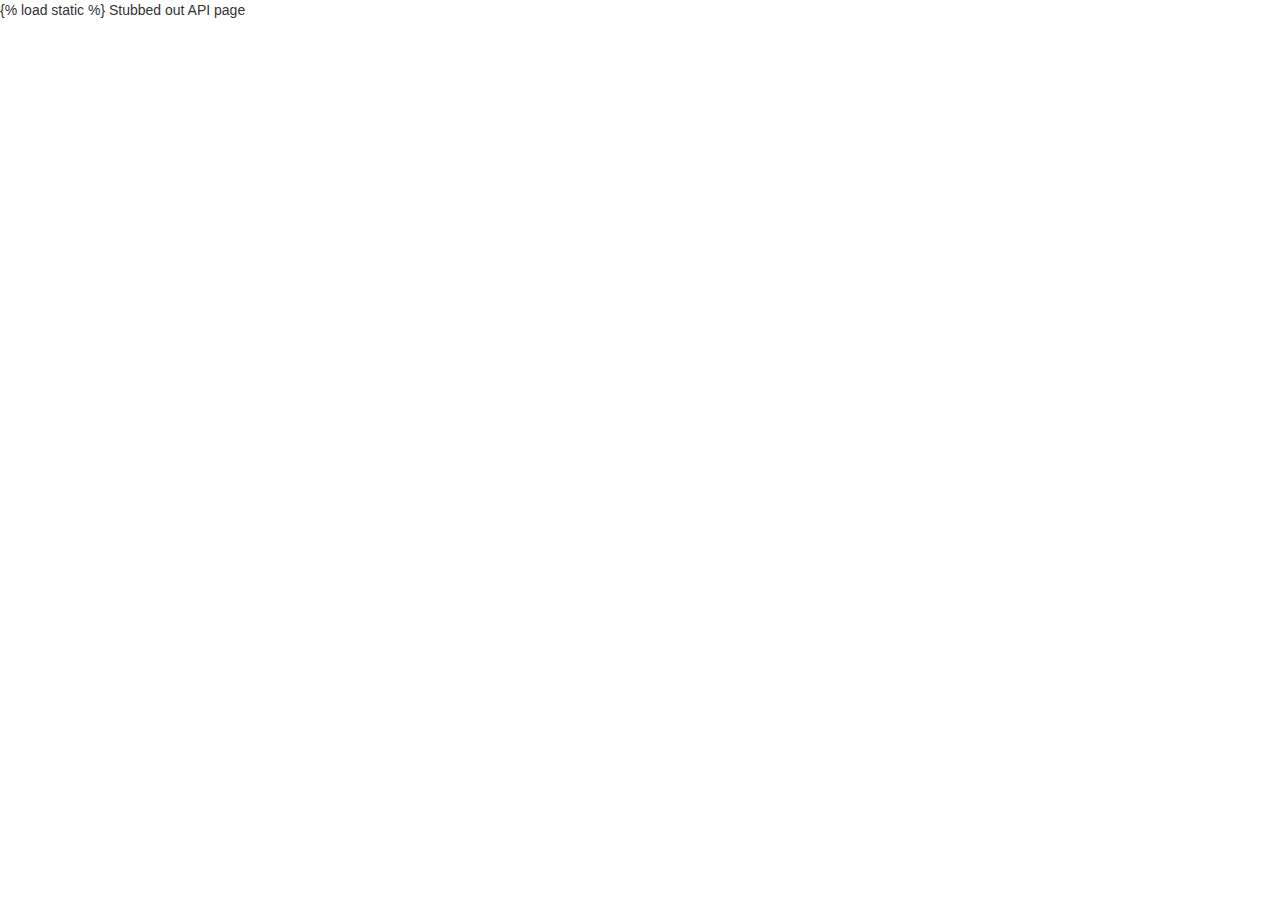
<file: mysite/templates/api/index.html>
{% load static %}

<!DOCTYPE html>
<html lang="en">
	<head>
		<title>  </title>

		<!-- JQuery -->
		<script src="https://ajax.googleapis.com/ajax/libs/jquery/3.1.1/jquery.min.js"></script>

		<!-- Bootstrap -->
		<script src="https://maxcdn.bootstrapcdn.com/bootstrap/3.3.7/js/bootstrap.min.js"></script>
		<link rel="stylesheet" href="https://maxcdn.bootstrapcdn.com/bootstrap/3.3.7/css/bootstrap.min.css">

		<!-- Font Awesome icons -->
		<link rel="stylesheet" href="https://cdnjs.cloudflare.com/ajax/libs/font-awesome/4.7.0/css/font-awesome.min.css">

		<!-- Include the javascript files needed to run this page -->
		<!-- Include the relavant CSS files, too -->
	</head>
	<body>
    Stubbed out API page
	</body>
</html>
</file>
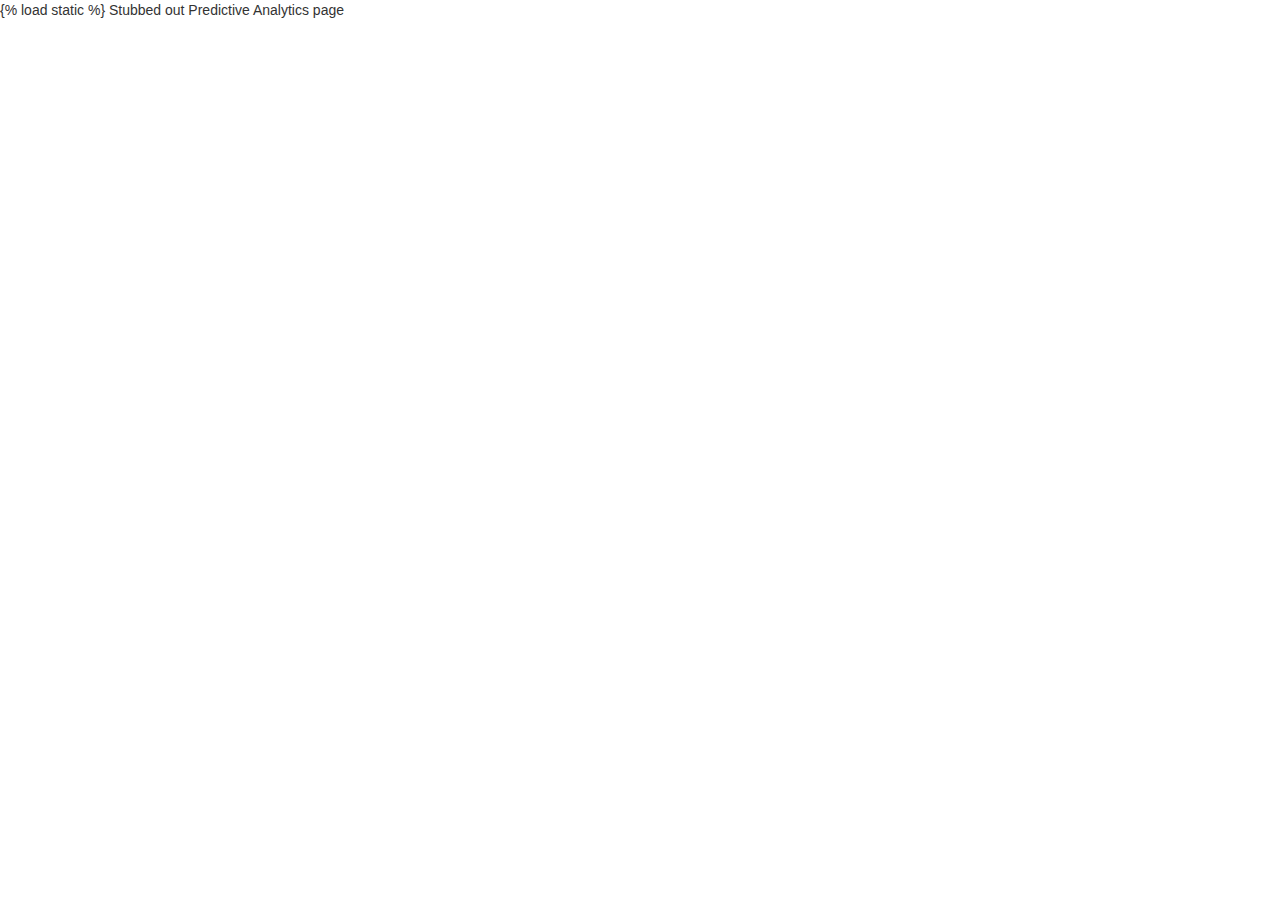
<file: mysite/templates/predictive/index.html>
{% load static %}

<!DOCTYPE html>
<html lang="en">
	<head>
		<title>  </title>

		<!-- JQuery -->
		<script src="https://ajax.googleapis.com/ajax/libs/jquery/3.1.1/jquery.min.js"></script>

		<!-- Bootstrap -->
		<script src="https://maxcdn.bootstrapcdn.com/bootstrap/3.3.7/js/bootstrap.min.js"></script>
		<link rel="stylesheet" href="https://maxcdn.bootstrapcdn.com/bootstrap/3.3.7/css/bootstrap.min.css">

		<!-- Font Awesome icons -->
		<link rel="stylesheet" href="https://cdnjs.cloudflare.com/ajax/libs/font-awesome/4.7.0/css/font-awesome.min.css">

		<!-- Include the javascript files needed to run this page -->
		<!-- Include the relavant CSS files, too -->
	</head>
	<body>
    Stubbed out Predictive Analytics page
	</body>
</html>
</file>
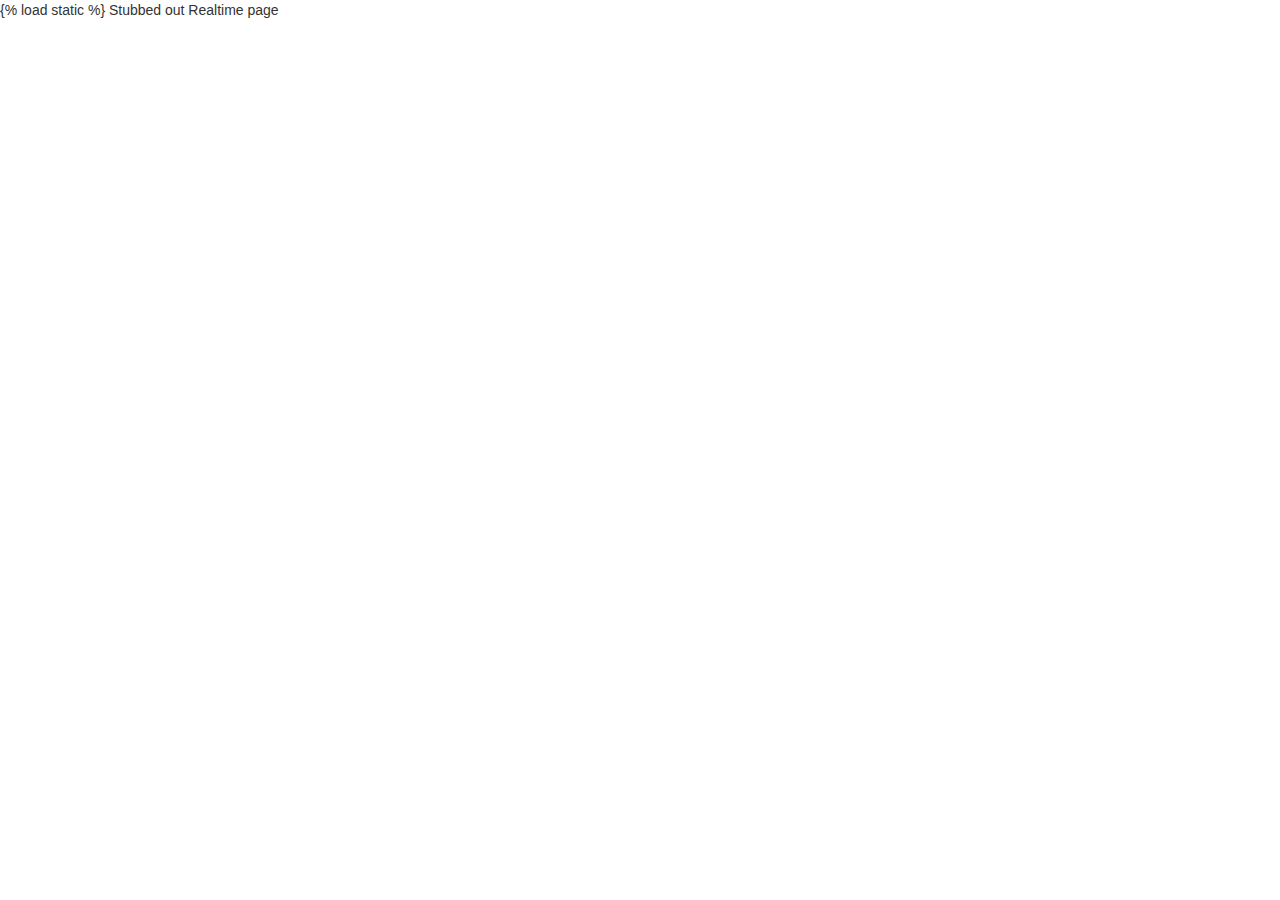
<file: mysite/templates/realtime/index.html>
{% load static %}

<!DOCTYPE html>
<html lang="en">
	<head>
		<title>  </title>

		<!-- JQuery -->
		<script src="https://ajax.googleapis.com/ajax/libs/jquery/3.1.1/jquery.min.js"></script>

		<!-- Bootstrap -->
		<script src="https://maxcdn.bootstrapcdn.com/bootstrap/3.3.7/js/bootstrap.min.js"></script>
		<link rel="stylesheet" href="https://maxcdn.bootstrapcdn.com/bootstrap/3.3.7/css/bootstrap.min.css">

		<!-- Font Awesome icons -->
		<link rel="stylesheet" href="https://cdnjs.cloudflare.com/ajax/libs/font-awesome/4.7.0/css/font-awesome.min.css">

		<!-- Include the javascript files needed to run this page -->
		<!-- Include the relavant CSS files, too -->
	</head>
	<body>
    Stubbed out Realtime page
	</body>
</html>
</file>
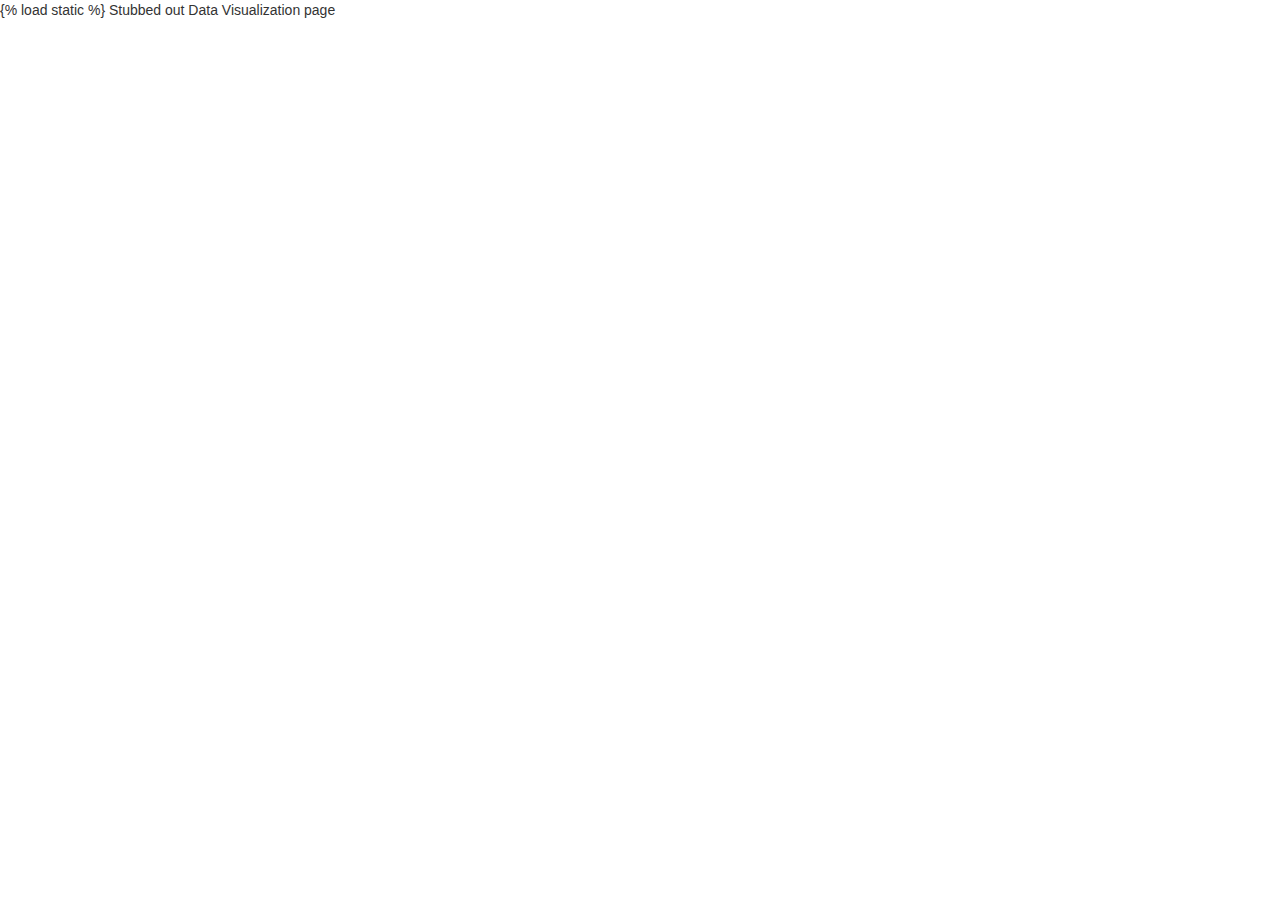
<file: mysite/templates/visualization/index.html>
{% load static %}

<!DOCTYPE html>
<html lang="en">
	<head>
		<title>  </title>

		<!-- JQuery -->
		<script src="https://ajax.googleapis.com/ajax/libs/jquery/3.1.1/jquery.min.js"></script>

		<!-- Bootstrap -->
		<script src="https://maxcdn.bootstrapcdn.com/bootstrap/3.3.7/js/bootstrap.min.js"></script>
		<link rel="stylesheet" href="https://maxcdn.bootstrapcdn.com/bootstrap/3.3.7/css/bootstrap.min.css">

		<!-- Font Awesome icons -->
		<link rel="stylesheet" href="https://cdnjs.cloudflare.com/ajax/libs/font-awesome/4.7.0/css/font-awesome.min.css">

		<!-- Include the javascript files needed to run this page -->
		<!-- Include the relavant CSS files, too -->
	</head>
	<body>
    Stubbed out Data Visualization page
	</body>
</html>
</file>
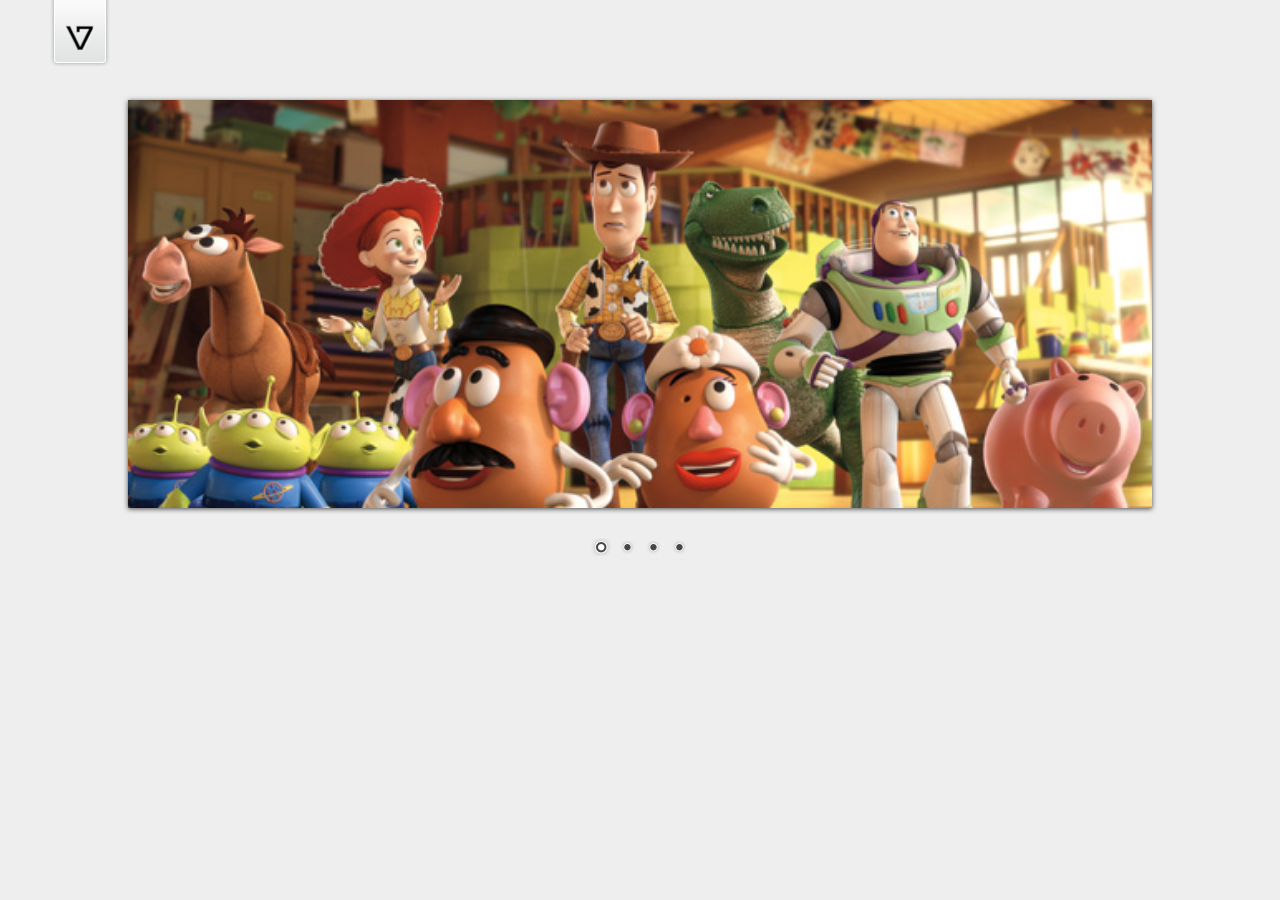
<file: mysite/thirdParty/Nivo-Slider-jQuery-master/demo/demo.html>
<!DOCTYPE HTML PUBLIC "-//W3C//DTD HTML 4.01//EN" "http://www.w3.org/TR/html4/strict.dtd">
<meta http-equiv="Content-Type" content="text/html; charset=utf-8">
<html lang="en">
<head>
    <title>Nivo Slider Demo</title>
    <link rel="stylesheet" href="../themes/default/default.css" type="text/css" media="screen" />
    <link rel="stylesheet" href="../themes/light/light.css" type="text/css" media="screen" />
    <link rel="stylesheet" href="../themes/dark/dark.css" type="text/css" media="screen" />
    <link rel="stylesheet" href="../themes/bar/bar.css" type="text/css" media="screen" />
    <link rel="stylesheet" href="../nivo-slider.css" type="text/css" media="screen" />
    <link rel="stylesheet" href="style.css" type="text/css" media="screen" />
</head>
<body>
    <div id="wrapper">
        <a href="http://dev7studios.com" id="dev7link" title="Go to dev7studios">dev7studios</a>

        <div class="slider-wrapper theme-default">
            <div id="slider" class="nivoSlider">
                <img src="images/toystory.jpg" data-thumb="images/toystory.jpg" alt="" />
                <a href="http://dev7studios.com"><img src="images/up.jpg" data-thumb="images/up.jpg" alt="" title="This is an example of a caption" /></a>
                <img src="images/walle.jpg" data-thumb="images/walle.jpg" alt="" data-transition="slideInLeft" />
                <img src="images/nemo.jpg" data-thumb="images/nemo.jpg" alt="" title="#htmlcaption" />
            </div>
            <div id="htmlcaption" class="nivo-html-caption">
                <strong>This</strong> is an example of a <em>HTML</em> caption with <a href="#">a link</a>. 
            </div>
        </div>

    </div>
    <script type="text/javascript" src="scripts/jquery-1.9.0.min.js"></script>
    <script type="text/javascript" src="../jquery.nivo.slider.js"></script>
    <script type="text/javascript">
    $(window).load(function() {
        $('#slider').nivoSlider();
    });
    </script>
</body>
</html>
</file>
<file: mysite/thirdParty/Nivo-Slider-jQuery-master/themes/default/default.css>
/*
Skin Name: Nivo Slider Default Theme
Skin URI: http://nivo.dev7studios.com
Description: The default skin for the Nivo Slider.
Version: 1.3
Author: Gilbert Pellegrom
Author URI: http://dev7studios.com
Supports Thumbs: true
*/

.theme-default .nivoSlider {
	position:relative;
	background:#fff url(loading.gif) no-repeat 50% 50%;
    margin-bottom:10px;
    -webkit-box-shadow: 0px 1px 5px 0px #4a4a4a;
    -moz-box-shadow: 0px 1px 5px 0px #4a4a4a;
    box-shadow: 0px 1px 5px 0px #4a4a4a;
}
.theme-default .nivoSlider img {
	position:absolute;
	top:0px;
	left:0px;
	display:none;
}
.theme-default .nivoSlider a {
	border:0;
	display:block;
}

.theme-default .nivo-controlNav {
	text-align: center;
	padding: 20px 0;
}
.theme-default .nivo-controlNav a {
	display:inline-block;
	width:22px;
	height:22px;
	background:url(bullets.png) no-repeat;
	text-indent:-9999px;
	border:0;
	margin: 0 2px;
}
.theme-default .nivo-controlNav a.active {
	background-position:0 -22px;
}

.theme-default .nivo-directionNav a {
	display:block;
	width:30px;
	height:30px;
	background:url(arrows.png) no-repeat;
	text-indent:-9999px;
	border:0;
	opacity: 0;
	-webkit-transition: all 200ms ease-in-out;
    -moz-transition: all 200ms ease-in-out;
    -o-transition: all 200ms ease-in-out;
    transition: all 200ms ease-in-out;
}
.theme-default:hover .nivo-directionNav a { opacity: 1; }
.theme-default a.nivo-nextNav {
	background-position:-30px 0;
	right:15px;
}
.theme-default a.nivo-prevNav {
	left:15px;
}

.theme-default .nivo-caption {
    font-family: Helvetica, Arial, sans-serif;
}
.theme-default .nivo-caption a {
    color:#fff;
    border-bottom:1px dotted #fff;
}
.theme-default .nivo-caption a:hover {
    color:#fff;
}

.theme-default .nivo-controlNav.nivo-thumbs-enabled {
	width: 100%;
}
.theme-default .nivo-controlNav.nivo-thumbs-enabled a {
	width: auto;
	height: auto;
	background: none;
	margin-bottom: 5px;
}
.theme-default .nivo-controlNav.nivo-thumbs-enabled img {
	display: block;
	width: 120px;
	height: auto;
}
</file>
<file: mysite/thirdParty/Nivo-Slider-jQuery-master/themes/light/light.css>
/*
Skin Name: Nivo Slider Light Theme
Skin URI: http://nivo.dev7studios.com
Description: A light skin for the Nivo Slider.
Version: 1.0
Author: Gilbert Pellegrom
Author URI: http://dev7studios.com
Supports Thumbs: true
*/

.theme-light.slider-wrapper {
    background: #fff;
    padding: 10px;
}
.theme-light .nivoSlider {
	position:relative;
	background:#fff url(loading.gif) no-repeat 50% 50%;
    margin-bottom:10px;
    overflow: visible;
}
.theme-light .nivoSlider img {
	position:absolute;
	top:0px;
	left:0px;
	display:none;
}
.theme-light .nivoSlider a {
	border:0;
	display:block;
}

.theme-light .nivo-controlNav {
	text-align: left;
	padding: 0;
	position: relative;
	z-index: 10;
}
.theme-light .nivo-controlNav a {
	display:inline-block;
	width:10px;
	height:10px;
	background:url(bullets.png) no-repeat;
	text-indent:-9999px;
	border:0;
	margin: 0 2px;
}
.theme-light .nivo-controlNav a.active {
	background-position:0 100%;
}

.theme-light .nivo-directionNav a {
	display:block;
	width:30px;
	height:30px;
	background: url(arrows.png) no-repeat;
	text-indent:-9999px;
	border:0;
	top: auto;
	bottom: -36px;
	z-index: 11;
}
.theme-light .nivo-directionNav a:hover {
    background-color: #eee;
    -webkit-border-radius: 2px;
    -moz-border-radius: 2px;
    border-radius: 2px;
}
.theme-light a.nivo-nextNav {
	background-position:160% 50%;
	right:0px;
}
.theme-light a.nivo-prevNav {
    background-position:-60% 50%;
    left: auto;
	right: 35px;
}

.theme-light .nivo-caption {
    font-family: Helvetica, Arial, sans-serif;
}
.theme-light .nivo-caption a {
    color:#fff;
    border-bottom:1px dotted #fff;
}
.theme-light .nivo-caption a:hover {
    color:#fff;
}

.theme-light .nivo-controlNav.nivo-thumbs-enabled {
	width: 80%;
}
.theme-light .nivo-controlNav.nivo-thumbs-enabled a {
	width: auto;
	height: auto;
	background: none;
	margin-bottom: 5px;
}
.theme-light .nivo-controlNav.nivo-thumbs-enabled img {
	display: block;
	width: 120px;
	height: auto;
}
</file>
<file: mysite/thirdParty/Nivo-Slider-jQuery-master/themes/dark/dark.css>
/*
Skin Name: Nivo Slider Dark Theme
Skin URI: http://nivo.dev7studios.com
Description: A dark skin for the Nivo Slider.
Version: 1.0
Author: Gilbert Pellegrom
Author URI: http://dev7studios.com
Supports Thumbs: true
*/

.theme-dark.slider-wrapper {
    background: #222;
    padding: 10px;
}
.theme-dark .nivoSlider {
	position:relative;
	background:#fff url(loading.gif) no-repeat 50% 50%;
    margin-bottom:10px;
    overflow: visible;
}
.theme-dark .nivoSlider img {
	position:absolute;
	top:0px;
	left:0px;
	display:none;
}
.theme-dark .nivoSlider a {
	border:0;
	display:block;
}

.theme-dark .nivo-controlNav {
	text-align: left;
	padding: 0;
	position: relative;
	z-index: 10;
}
.theme-dark .nivo-controlNav a {
	display:inline-block;
	width:10px;
	height:10px;
	background:url(bullets.png) no-repeat 0 2px;
	text-indent:-9999px;
	border:0;
	margin: 0 2px;
}
.theme-dark .nivo-controlNav a.active {
	background-position:0 100%;
}

.theme-dark .nivo-directionNav a {
	display:block;
	width:30px;
	height:30px;
	background: url(arrows.png) no-repeat;
	text-indent:-9999px;
	border:0;
	top: auto;
	bottom: -36px;
	z-index: 11;
}
.theme-dark .nivo-directionNav a:hover {
    background-color: #333;
    -webkit-border-radius: 2px;
    -moz-border-radius: 2px;
    border-radius: 2px;
}
.theme-dark a.nivo-nextNav {
	background-position:-16px 50%;
	right:0px;
}
.theme-dark a.nivo-prevNav {
    background-position:11px 50%;
    left: auto;
	right: 35px;
}

.theme-dark .nivo-caption {
    font-family: Helvetica, Arial, sans-serif;
}
.theme-dark .nivo-caption a {
    color:#fff;
    border-bottom:1px dotted #fff;
}
.theme-dark .nivo-caption a:hover {
    color:#fff;
}

.theme-dark .nivo-controlNav.nivo-thumbs-enabled {
	width: 80%;
}
.theme-dark .nivo-controlNav.nivo-thumbs-enabled a {
	width: auto;
	height: auto;
	background: none;
	margin-bottom: 5px;
}
.theme-dark .nivo-controlNav.nivo-thumbs-enabled img {
	display: block;
	width: 120px;
	height: auto;
}
</file>
<file: mysite/thirdParty/Nivo-Slider-jQuery-master/themes/bar/bar.css>
/*
Skin Name: Nivo Slider Bar Theme
Skin URI: http://nivo.dev7studios.com
Description: The bottom bar skin for the Nivo Slider.
Version: 1.0
Author: Gilbert Pellegrom
Author URI: http://dev7studios.com
Supports Thumbs: false
*/

.theme-bar.slider-wrapper {
    position: relative;
    border: 1px solid #333;
    overflow: hidden;
}
.theme-bar .nivoSlider {
	position:relative;
	background:#fff url(loading.gif) no-repeat 50% 50%;
}
.theme-bar .nivoSlider img {
	position:absolute;
	top:0px;
	left:0px;
	display:none;
}
.theme-bar .nivoSlider a {
	border:0;
	display:block;
}

.theme-bar .nivo-controlNav {
    position: absolute;
    left: 0;
    bottom: -41px;
    z-index: 10;
    width: 100%;
    height: 30px;
	text-align: center;
	padding: 5px 0;
	border-top: 1px solid #333;
	background: #333;
    background: -moz-linear-gradient(top,  #565656 0%, #333333 100%); /* FF3.6+ */
    background: -webkit-gradient(linear, left top, left bottom, color-stop(0%,#565656), color-stop(100%,#333333)); /* Chrome,Safari4+ */
    background: -webkit-linear-gradient(top,  #565656 0%,#333333 100%); /* Chrome10+,Safari5.1+ */
    background: -o-linear-gradient(top,  #565656 0%,#333333 100%); /* Opera 11.10+ */
    background: -ms-linear-gradient(top,  #565656 0%,#333333 100%); /* IE10+ */
    background: linear-gradient(to bottom,  #565656 0%,#333333 100%); /* W3C */
    filter: progid:DXImageTransform.Microsoft.gradient( startColorstr='#565656', endColorstr='#333333',GradientType=0 ); /* IE6-9 */
    opacity: 0.5;
    -webkit-transition: all 200ms ease-in-out;
    -moz-transition: all 200ms ease-in-out;
    -o-transition: all 200ms ease-in-out;
    transition: all 200ms ease-in-out;
}
.theme-bar:hover .nivo-controlNav {
    bottom: 0;
    opacity: 1;
}
.theme-bar .nivo-controlNav a {
	display:inline-block;
	width:22px;
	height:22px;
	background:url(bullets.png) no-repeat;
	text-indent:-9999px;
	border:0;
	margin: 5px 2px 0 2px;
}
.theme-bar .nivo-controlNav a.active {
	background-position:0 -22px;
}

.theme-bar .nivo-directionNav a {
	display:block;
	border:0;
	color: #fff;
	text-transform: uppercase;
	top: auto;
	bottom: 10px;
	z-index: 11;
	font-family: "Helvetica Neue", Helvetica, Arial, sans-serif;
	font-size: 13px;
	line-height: 20px;
	opacity: 0.5;
    -webkit-transition: all 200ms ease-in-out;
    -moz-transition: all 200ms ease-in-out;
    -o-transition: all 200ms ease-in-out;
    transition: all 200ms ease-in-out;
}
.theme-bar a.nivo-nextNav { right: -50px; }
.theme-bar a.nivo-prevNav { left: -50px; }
.theme-bar:hover a.nivo-nextNav { 
    right: 15px; 
    opacity: 1;
}
.theme-bar:hover a.nivo-prevNav { 
    left: 15px; 
    opacity: 1;
}
.theme-bar .nivo-directionNav a:hover { color: #ddd; }

.theme-bar .nivo-caption {
    font-family: Helvetica, Arial, sans-serif;
    -webkit-transition: all 200ms ease-in-out;
    -moz-transition: all 200ms ease-in-out;
    -o-transition: all 200ms ease-in-out;
    transition: all 200ms ease-in-out;
}
.theme-bar:hover .nivo-caption {
    bottom: 41px;
}
.theme-bar .nivo-caption a {
    color:#fff;
    border-bottom:1px dotted #fff;
}
.theme-bar .nivo-caption a:hover {
    color:#fff;
}

.theme-bar .nivo-controlNav.nivo-thumbs-enabled {
	width: 100%;
}
.theme-bar .nivo-controlNav.nivo-thumbs-enabled a {
	width: auto;
	height: auto;
	background: none;
	margin-bottom: 5px;
}
.theme-bar .nivo-controlNav.nivo-thumbs-enabled img {
	display: block;
	width: 120px;
	height: auto;
}
</file>
<file: mysite/thirdParty/Nivo-Slider-jQuery-master/demo/style.css>
/*=================================*/
/* Nivo Slider Demo
/* November 2010
/* By: Gilbert Pellegrom
/* http://dev7studios.com
/*=================================*/

/*====================*/
/*=== Reset Styles ===*/
/*====================*/
html, body, div, span, applet, object, iframe,
h1, h2, h3, h4, h5, h6, p, blockquote, pre,
a, abbr, acronym, address, big, cite, code,
del, dfn, em, font, img, ins, kbd, q, s, samp,
small, strike, strong, sub, sup, tt, var,
dl, dt, dd, ol, ul, li,
fieldset, form, label, legend,
table, caption, tbody, tfoot, thead, tr, th, td {
	margin:0;
	padding:0;
	border:0;
	outline:0;
	font-weight:inherit;
	font-style:inherit;
	font-size:100%;
	font-family:inherit;
	vertical-align:baseline;
}
body {
	line-height:1;
	color:black;
	background:white;
}
table {
	border-collapse:separate;
	border-spacing:0;
}
caption, th, td {
	text-align:left;
	font-weight:normal;
}
blockquote:before, blockquote:after,
q:before, q:after {
	content:"";
}
blockquote, q {
	quotes:"" "";
}
/* HTML5 tags */
header, section, footer,
aside, nav, article, figure {
	display: block;
}

/*===================*/
/*=== Main Styles ===*/
/*===================*/
body {
	font:14px/1.6 Georgia, Palatino, Palatino Linotype, Times, Times New Roman, serif;
	color:#333;
	background:#eee;
}

a, a:visited {
	color:blue;
	text-decoration:none;
}
a:hover, a:active {
	color:#000;
	text-decoration:none;
}

#dev7link {
    position:absolute;
    top:0;
    left:50px;
    background:url(images/dev7logo.png) no-repeat;
    width:60px;
    height:67px;
    border:0;
    display:block;
    text-indent:-9999px;
}

.slider-wrapper { 
	width: 80%; 
	margin: 100px auto;
}

/*====================*/
/*=== Other Styles ===*/
/*====================*/
.clear {
	clear:both;
}
</file>
